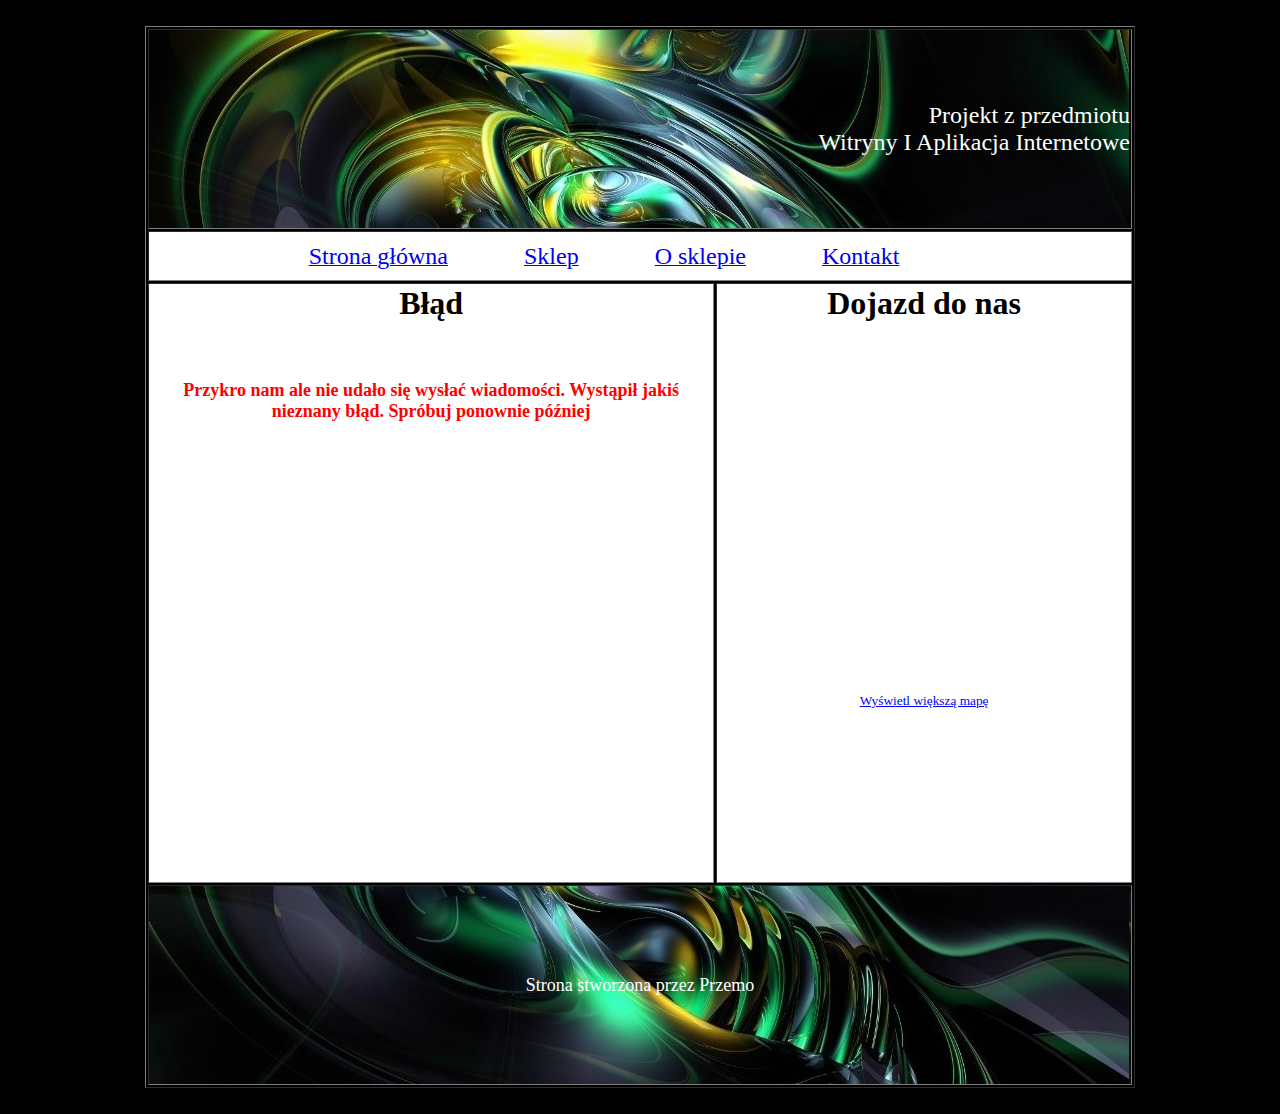
<file: Projekt 1/blad.html>
<html>
	<head>
		<meta http-equiv="Content-Type" content="text/html;charset=utf-8" >
		<meta name="Keywords" content="Sklep,strona,wiai" />
		<meta name="Author" content="Przemo" />
		<title>Sklep z grami</title>
	</head>
	<body bgcolor="black">
	<center>
	<br/>
		<table border=”1”>
			<tr>
				<td colspan="2" bgcolor="white" width="980" height="200" align="right" background="img/baner.jpg"><font color="white" size="5">
				Projekt z przedmiotu<br />
				Witryny I Aplikacja Internetowe</font></td>
			</tr>			
			<tr>
				<td colspan="2" bgcolor="white" width="980" height="50" align="center">
					<a href="index.html"><font size="5">Strona główna</font></a>&nbsp;&nbsp;&nbsp;&nbsp;&nbsp;&nbsp;&nbsp;&nbsp;&nbsp;&nbsp;&nbsp;&nbsp;&nbsp;&nbsp;&nbsp;&nbsp;&nbsp;&nbsp;
					<a href="sklep.html"><font size="5">Sklep</font></a>&nbsp;&nbsp;&nbsp;&nbsp;&nbsp;&nbsp;&nbsp;&nbsp;&nbsp;&nbsp;&nbsp;&nbsp;&nbsp;&nbsp;&nbsp;&nbsp;&nbsp;&nbsp;
					<a href="o_sklepie.html"><font size="5">O sklepie</font></a>&nbsp;&nbsp;&nbsp;&nbsp;&nbsp;&nbsp;&nbsp;&nbsp;&nbsp;&nbsp;&nbsp;&nbsp;&nbsp;&nbsp;&nbsp;&nbsp;&nbsp;&nbsp;
					<a href="kontakt.html"><font size="5">Kontakt</font></a>&nbsp;&nbsp;&nbsp;&nbsp;&nbsp;&nbsp;&nbsp;&nbsp;&nbsp;&nbsp;&nbsp;&nbsp;&nbsp;&nbsp;&nbsp;&nbsp;&nbsp;&nbsp;
					</td>
			</tr>
			<tr>
				<td bgcolor="white" width="560" height="600" align="center" valign="top">
				
					<h1>Błąd<h1/><br />
					<font color="red" size="4">Przykro nam ale nie udało się wysłać wiadomości. Wystąpił jakiś nieznany błąd. Spróbuj ponownie później</font>
				
				</td>
				<td bgcolor="white" align="center" valign="top" width="410">
					<h1>Dojazd do nas</h1>
					<iframe width="400" height="350" frameborder="0" scrolling="no" marginheight="0" marginwidth="0" 
					src="https://maps.google.pl/maps?f=q&amp;source=s_q&amp;hl=pl&amp;geocode=&amp;q=my%C5%9Blenice&amp;aq=&amp;sll=49.663056,19.69035&amp;sspn=0.79646,2.113495&amp;t=h&amp;ie=UTF8&amp;hq=&amp;hnear=My%C5%9Blenice,+my%C5%9Blenicki,+Wojew%C3%B3dztwo+ma%C5%82opolskie&amp;z=13&amp;ll=49.83347,19.93965&amp;output=embed"></iframe><br />
					<small><a href="https://maps.google.pl/maps?f=q&amp;source=embed&amp;hl=pl&amp;geocode=&amp;q=my%C5%9Blenice&amp;aq=&amp;sll=49.663056,19.69035&amp;sspn=0.79646,2.113495&amp;t=h&amp;ie=UTF8&amp;hq=&amp;hnear=My%C5%9Blenice,+my%C5%9Blenicki,+Wojew%C3%B3dztwo+ma%C5%82opolskie&amp;z=13&amp;ll=49.83347,19.93965" style="color:#0000FF;text-align:left">Wyświetl większą mapę</a></small></td>
			</tr>
			<tr>
				<td colspan="2" bgcolor="white" width="980" height="200" align="center" background="img/stopka.jpg"><font color="white" size="4">Strona stworzona przez Przemo</font></td>
			</tr>
		</table>
		</center>
		<br/>
	</body>
</html>
</file>
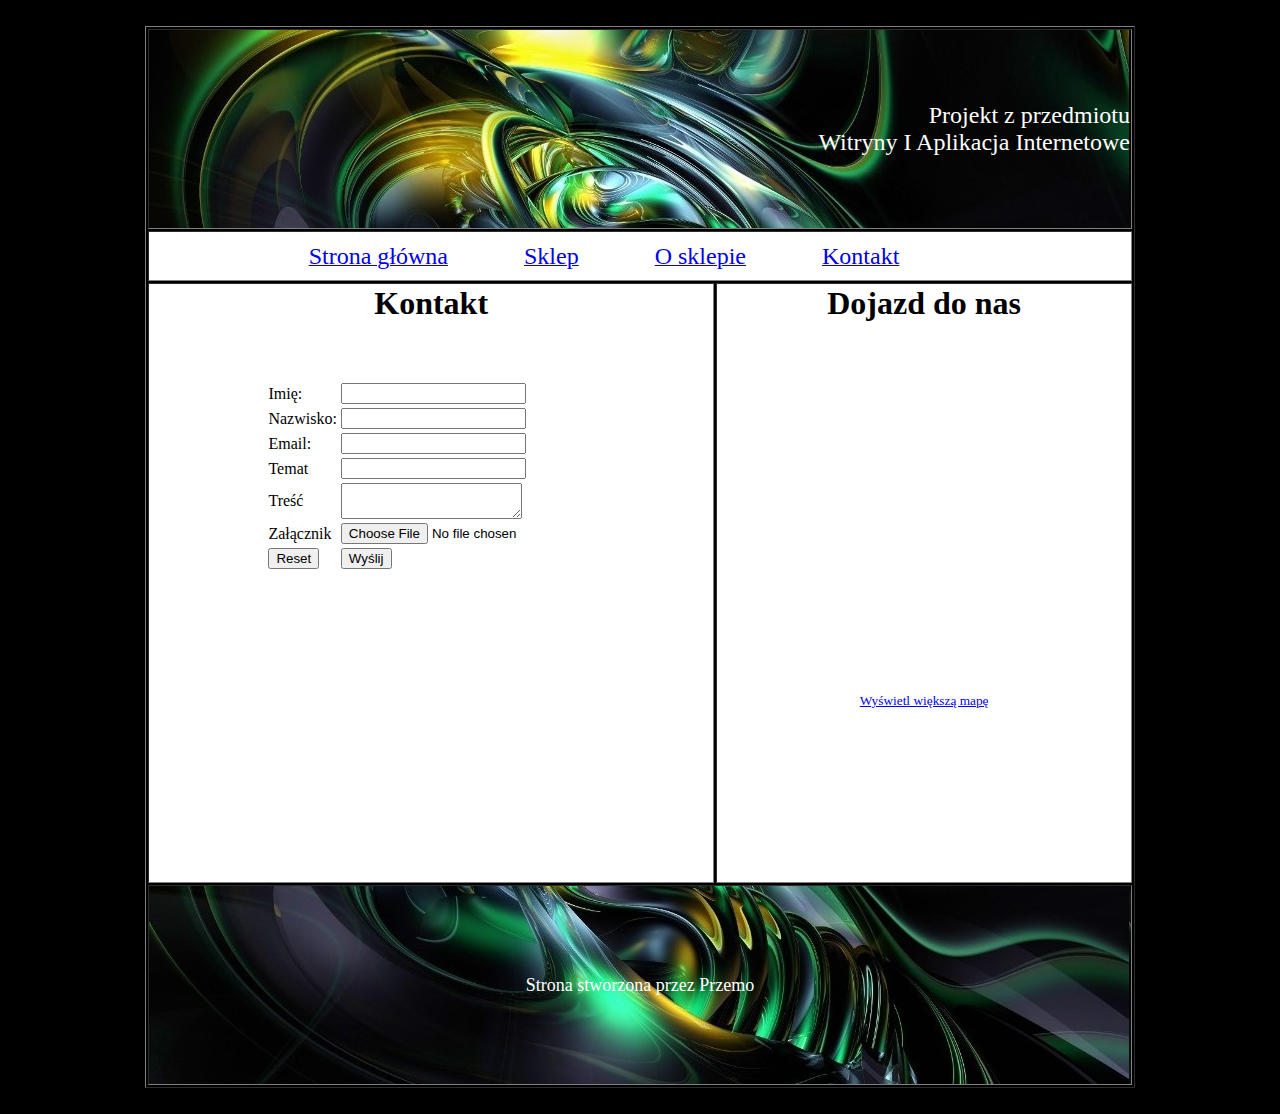
<file: Projekt 1/kontakt.html>
<html>
	<head>
		<meta http-equiv="Content-Type" content="text/html;charset=utf-8" >
		<meta name="Keywords" content="Sklep,strona,wiai" />
		<meta name="Author" content="Przemo" />
		<title>Sklep z grami</title>
	</head>
	<body bgcolor="black">
	<center>
	<br/>
		<table border=”1”>
			<tr>
				<td colspan="2" bgcolor="white" width="980" height="200" align="right" background="img/baner.jpg"><font color="white" size="5">
				Projekt z przedmiotu<br />
				Witryny I Aplikacja Internetowe</font></td>
			</tr>			
			<tr>
				<td colspan="2" bgcolor="white" width="980" height="50" align="center">
					<a href="index.html"><font size="5">Strona główna</font></a>&nbsp;&nbsp;&nbsp;&nbsp;&nbsp;&nbsp;&nbsp;&nbsp;&nbsp;&nbsp;&nbsp;&nbsp;&nbsp;&nbsp;&nbsp;&nbsp;&nbsp;&nbsp;
					<a href="sklep.html"><font size="5">Sklep</font></a>&nbsp;&nbsp;&nbsp;&nbsp;&nbsp;&nbsp;&nbsp;&nbsp;&nbsp;&nbsp;&nbsp;&nbsp;&nbsp;&nbsp;&nbsp;&nbsp;&nbsp;&nbsp;
					<a href="o_sklepie.html"><font size="5">O sklepie</font></a>&nbsp;&nbsp;&nbsp;&nbsp;&nbsp;&nbsp;&nbsp;&nbsp;&nbsp;&nbsp;&nbsp;&nbsp;&nbsp;&nbsp;&nbsp;&nbsp;&nbsp;&nbsp;
					<a href="kontakt.html"><font size="5">Kontakt</font></a>&nbsp;&nbsp;&nbsp;&nbsp;&nbsp;&nbsp;&nbsp;&nbsp;&nbsp;&nbsp;&nbsp;&nbsp;&nbsp;&nbsp;&nbsp;&nbsp;&nbsp;&nbsp;
					</td>
			</tr>
			<tr>
				<td bgcolor="white" width="560" height="600" align="center" valign="top">
				
					<h1>Kontakt<h1/><br />
						<form action="blad.html">
							<table>
								<tr>
									<td>Imię:</td>
									<td><input type="text"/></td>
								</tr>
								<tr>
									<td>Nazwisko:</td>
									<td><input type="text"/></td>
								</tr>
								<tr>
									<td>Email:</td>
									<td><input type="email" /></td>
								</tr>
								<tr>
									<td>Temat</td>
									<td><input type="text" /></td>
								</tr>
								<tr>
									<td>Treść</td>
									<td><textarea></textarea></td>
								</tr>
								<tr>
									<td>Załącznik</td>
									<td><input type="file" /></td>
								</tr>
								<tr>
									<td><input type="reset" value="Reset"/></td>
									<td><input type="submit" value="Wyślij" /></td>
								</tr>
							</table>
						</form>
				</td>
				<td bgcolor="white" align="center" valign="top" width="410">
					<h1>Dojazd do nas</h1>
					<iframe width="400" height="350" frameborder="0" scrolling="no" marginheight="0" marginwidth="0" 
					src="https://maps.google.pl/maps?f=q&amp;source=s_q&amp;hl=pl&amp;geocode=&amp;q=my%C5%9Blenice&amp;aq=&amp;sll=49.663056,19.69035&amp;sspn=0.79646,2.113495&amp;t=h&amp;ie=UTF8&amp;hq=&amp;hnear=My%C5%9Blenice,+my%C5%9Blenicki,+Wojew%C3%B3dztwo+ma%C5%82opolskie&amp;z=13&amp;ll=49.83347,19.93965&amp;output=embed"></iframe><br />
					<small><a href="https://maps.google.pl/maps?f=q&amp;source=embed&amp;hl=pl&amp;geocode=&amp;q=my%C5%9Blenice&amp;aq=&amp;sll=49.663056,19.69035&amp;sspn=0.79646,2.113495&amp;t=h&amp;ie=UTF8&amp;hq=&amp;hnear=My%C5%9Blenice,+my%C5%9Blenicki,+Wojew%C3%B3dztwo+ma%C5%82opolskie&amp;z=13&amp;ll=49.83347,19.93965" style="color:#0000FF;text-align:left">Wyświetl większą mapę</a></small></td>
			</tr>
			<tr>
				<td colspan="2" bgcolor="white" width="980" height="200" align="center" background="img/stopka.jpg"><font color="white" size="4">Strona stworzona przez Przemo</font></td>
			</tr>
		</table>
		</center>
		<br/>
	</body>
</html>
</file>
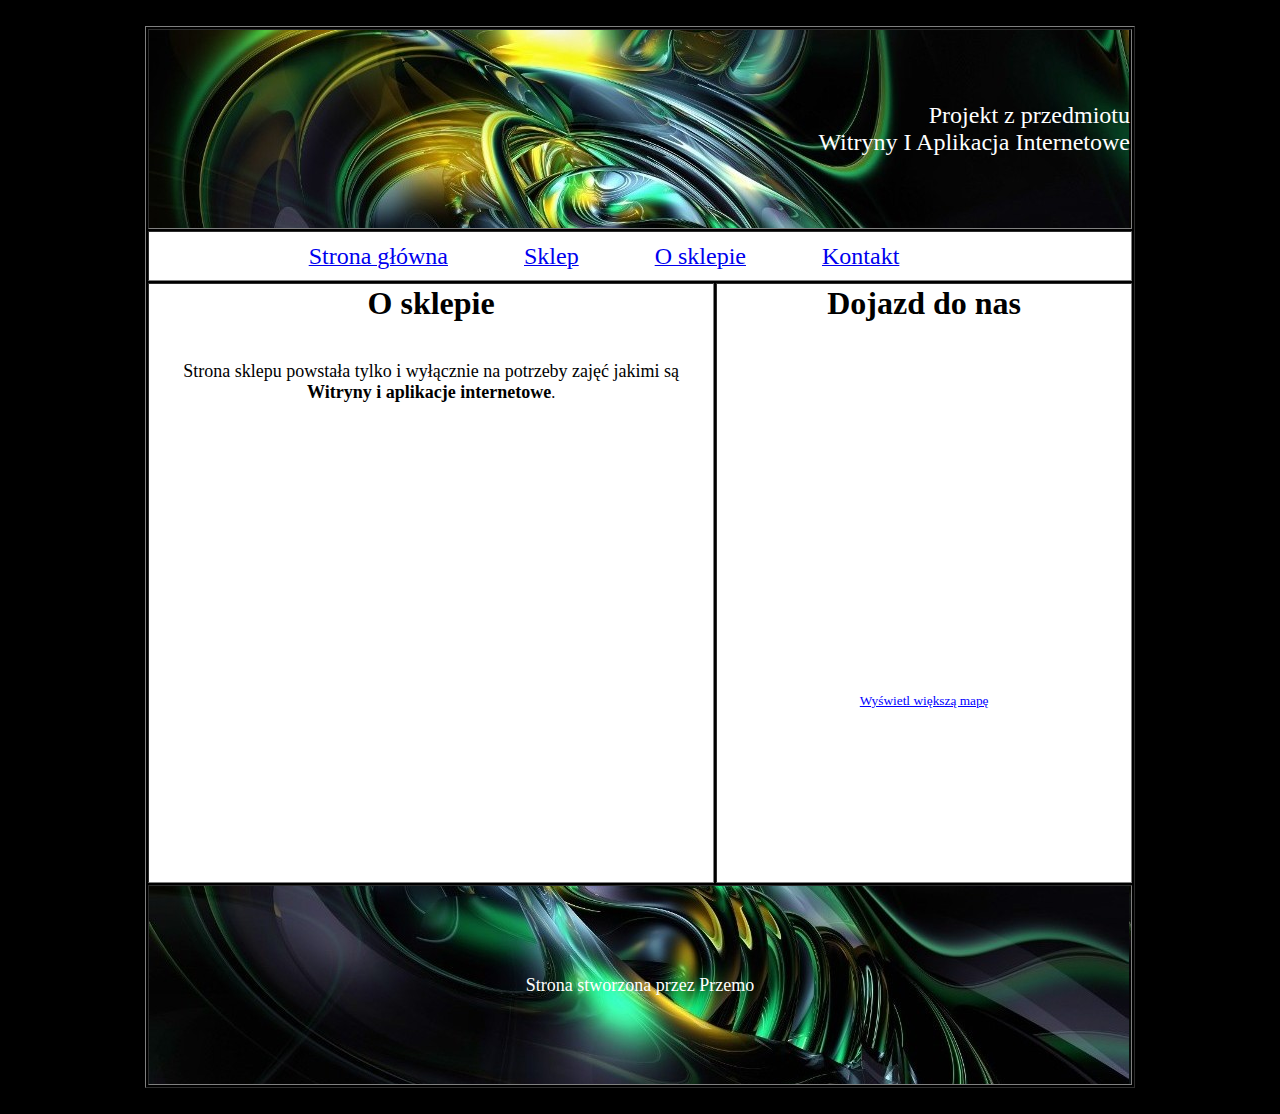
<file: Projekt 1/o_sklepie.html>
<html>
	<head>
		<meta http-equiv="Content-Type" content="text/html;charset=utf-8" >
		<meta name="Keywords" content="Sklep,strona,wiai" />
		<meta name="Author" content="Przemo" />
		<title>Sklep z grami</title>
	</head>
	<body bgcolor="black">
	<center>
	<br/>
		<table border=”1”>
			<tr>
				<td colspan="2" bgcolor="white" width="980" height="200" align="right" background="img/baner.jpg"><font color="white" size="5">
				Projekt z przedmiotu<br />
				Witryny I Aplikacja Internetowe</font></td>
			</tr>			
			<tr>
				<td colspan="2" bgcolor="white" width="980" height="50" align="center">
					<a href="index.html"><font size="5">Strona główna</font></a>&nbsp;&nbsp;&nbsp;&nbsp;&nbsp;&nbsp;&nbsp;&nbsp;&nbsp;&nbsp;&nbsp;&nbsp;&nbsp;&nbsp;&nbsp;&nbsp;&nbsp;&nbsp;
					<a href="sklep.html"><font size="5">Sklep</font></a>&nbsp;&nbsp;&nbsp;&nbsp;&nbsp;&nbsp;&nbsp;&nbsp;&nbsp;&nbsp;&nbsp;&nbsp;&nbsp;&nbsp;&nbsp;&nbsp;&nbsp;&nbsp;
					<a href="o_sklepie.html"><font size="5">O sklepie</font></a>&nbsp;&nbsp;&nbsp;&nbsp;&nbsp;&nbsp;&nbsp;&nbsp;&nbsp;&nbsp;&nbsp;&nbsp;&nbsp;&nbsp;&nbsp;&nbsp;&nbsp;&nbsp;
					<a href="kontakt.html"><font size="5">Kontakt</font></a>&nbsp;&nbsp;&nbsp;&nbsp;&nbsp;&nbsp;&nbsp;&nbsp;&nbsp;&nbsp;&nbsp;&nbsp;&nbsp;&nbsp;&nbsp;&nbsp;&nbsp;&nbsp;
					</td>
			</tr>
			<tr>
				<td bgcolor="white" width="560" height="600" align="center" valign="top">
				
					<h1>O sklepie</h1><br />
					<font size="4">Strona sklepu powstała tylko i wyłącznie na potrzeby zajęć jakimi są <b>Witryny i aplikacje internetowe</b></font>.
				
				</td>
				<td bgcolor="white" align="center" valign="top" width="410">
					<h1>Dojazd do nas</h1>
					<iframe width="400" height="350" frameborder="0" scrolling="no" marginheight="0" marginwidth="0" 
					src="https://maps.google.pl/maps?f=q&amp;source=s_q&amp;hl=pl&amp;geocode=&amp;q=my%C5%9Blenice&amp;aq=&amp;sll=49.663056,19.69035&amp;sspn=0.79646,2.113495&amp;t=h&amp;ie=UTF8&amp;hq=&amp;hnear=My%C5%9Blenice,+my%C5%9Blenicki,+Wojew%C3%B3dztwo+ma%C5%82opolskie&amp;z=13&amp;ll=49.83347,19.93965&amp;output=embed"></iframe><br />
					<small><a href="https://maps.google.pl/maps?f=q&amp;source=embed&amp;hl=pl&amp;geocode=&amp;q=my%C5%9Blenice&amp;aq=&amp;sll=49.663056,19.69035&amp;sspn=0.79646,2.113495&amp;t=h&amp;ie=UTF8&amp;hq=&amp;hnear=My%C5%9Blenice,+my%C5%9Blenicki,+Wojew%C3%B3dztwo+ma%C5%82opolskie&amp;z=13&amp;ll=49.83347,19.93965" style="color:#0000FF;text-align:left">Wyświetl większą mapę</a></small></td>
			</tr>
			<tr>
				<td colspan="2" bgcolor="white" width="980" height="200" align="center" background="img/stopka.jpg"><font color="white" size="4">Strona stworzona przez Przemo</font></td>
			</tr>
		</table>
		</center>
		<br/>
	</body>
</html>
</file>
